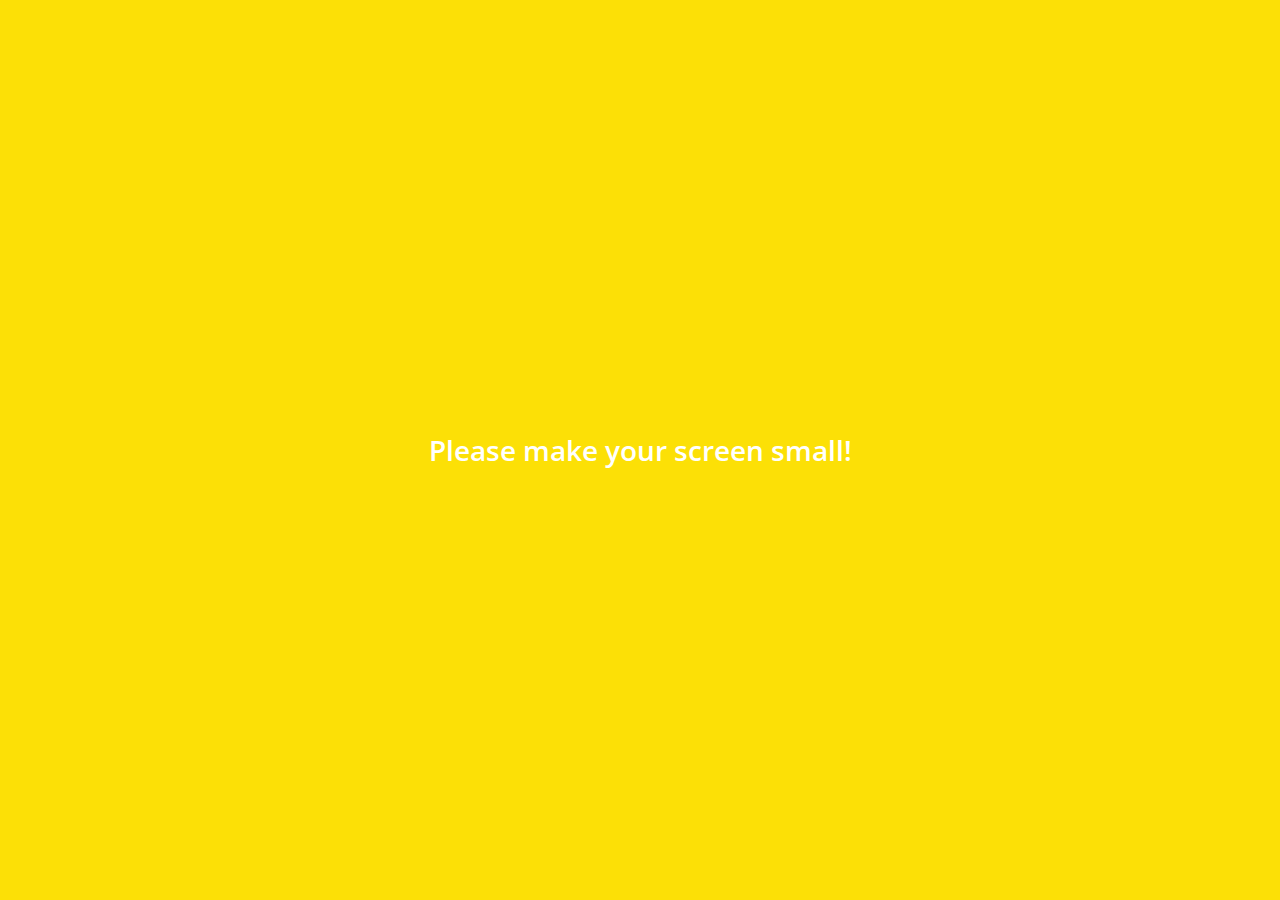
<file: index.html>
<!DOCTYPE html>
<html lang="en">
<head>
    <meta charset="UTF-8">
    <meta name="viewport" content="width=device-width, initial-scale=1.0">
    <meta http-equiv="X-UA-Compatible" content="ie=edge">
    <link
    rel="stylesheet"
    href="https://use.fontawesome.com/releases/v5.11.2/css/all.css"
    />
    <link rel="stylesheet" href="css/styles.css">
    <title>Chats | Kakao Clone</title>
</head>
<body>
    <div class="status-bar">
        <div class="status-bar__column">
            <span class="status-bar__clock">13:54</span>
        </div>
        <div class="status-bar__column">
            <i class="fas fa-clock"></i>
            <i class="fas fa-volume-mute"></i>
            <i class="fas fa-wifi"></i>
            <span class="status-bar__battery-level">100%</span>
            <i class="fas fa-battery-full"></i>
        </div>
    </div>
    <header class="header">
        <div class="header__header-column">
            <h1 class="header__title">Chats</h1>
        </div>
        <div class="header__header-column">
            <span class="header__icon">
                <i class="fas fa-search"></i>
            </span>
            <span class="header__icon">
                <i class="far fa-comment"></i>
            </span>
            <span class="header__icon">
                <i class="fas fa-cog"></i>
            </span>
        </div>
    </header>
    <main class="chats">
        <ul class="chats__list">
            <li class="chats__chat chat">
                <a href = "chat.html">
                    <div class="chats__chat friend friend__lg">
                        <div class="friend__column">
                            <img src="images/avatar.png" class="m-avatar friend__avatar">
                            <div class="friend__content">
                                <span class="friend__name">Dayoung</span>
                                <span class="friend__bottom-text">Halo Halo</span>
                            </div>
                        </div>
                        <div class="friend__column">
                            <span class="chat__timestamp">
                                March 8
                            </span>
                        </div>
                    </div>
                </a>
            </li>
        </ul>
    </main>
    <nav class="nav">
        <ul class="nav__list">
            <li class="nav__list-item">
                <a href="friends.html" class="nav__list-link">
                    <i class="far fa-user"></i>
                </a>
            </li>
            <li class="nav__list-item">
                <a href="index.html" class="nav__list-link">
                    <div class="nav__badge">8</div>
                    <i class="fas fa-comment"></i>
                </a>
            </li>
            <li class="nav__list-item">
                <a href="find.html" class="nav__list-link">
                    <i class="fas fa-search"></i>
                </a>
            </li>
            <li class="nav__list-item">
                <a href="more.html" class="nav__list-link">
                    <i class="fas fa-ellipsis-h"></i>
                </a>
            </li>
        </ul>
    </nav>
    <div class="bigScreen">
        <span class="bigScreen__text">Please make your screen small!</span>
    </div>
</body>
</html>
</file>
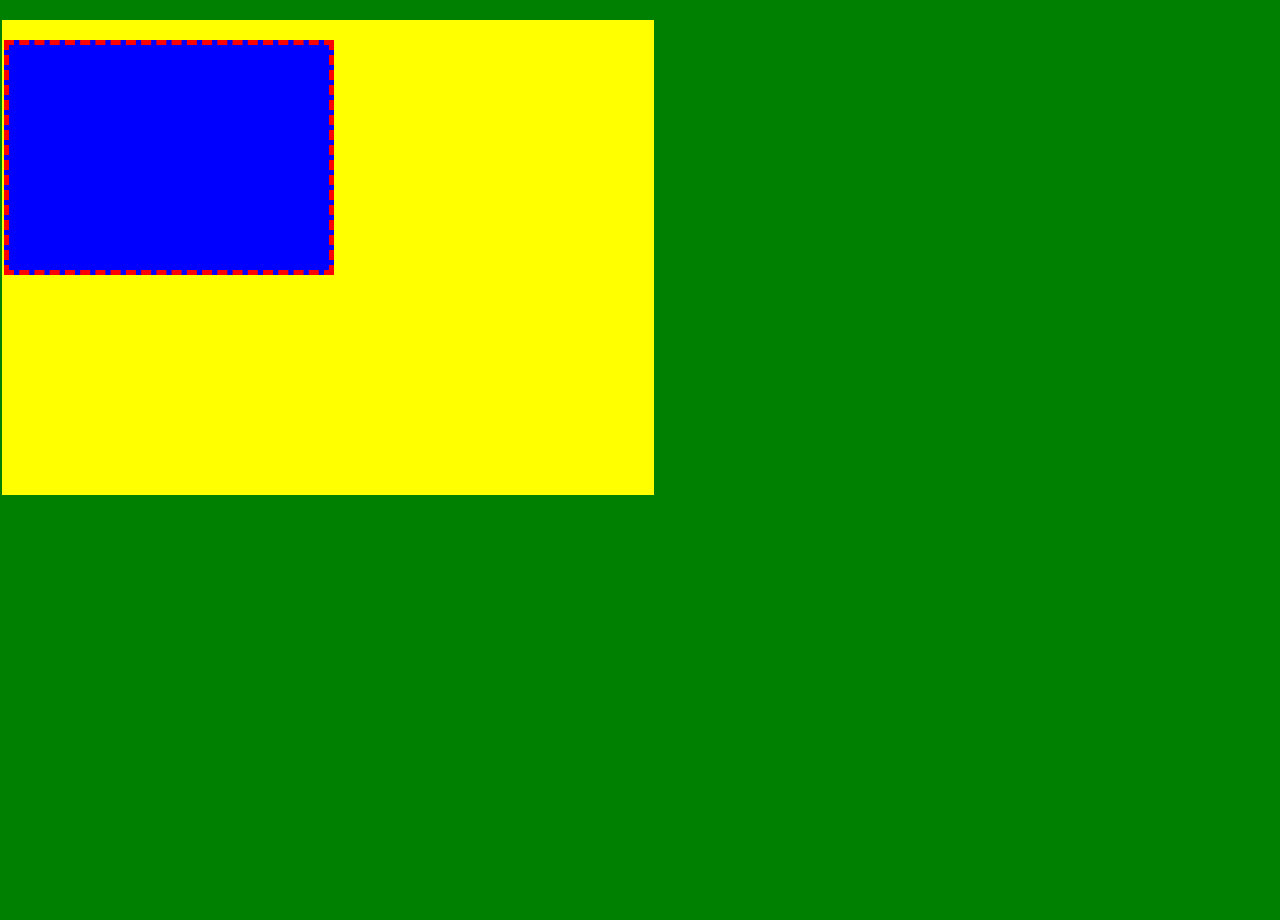
<file: css_basic/02-box-model/index.html>
<!DOCTYPE html>
<html lang="en">
<head>
  <meta charset="UTF-8">
  <meta name="viewport" content="width=device-width, initial-scale=1.0">
  <meta http-equiv="X-UA-Compatible" content="ie=edge">
  <title>Box Model</title>
  <style>
    body,html{
      padding: 0;
      margin: 0;
      background-color: green;
      height: 100%;
    }
    .box{
      background-color: yellow;
      width: 50%;
      height:50%;
      padding:30px; /* all sides */
      padding:30px 20px; /* top bottom | left right */
      padding:20px 10px 5px 2px; /* top | bottom | left | right */
      margin:30px; /* all sides */
      margin:30px 20px; /* top bottom | left right */
      margin:20px 10px 5px 2px; /* top | bottom | left | right */
    }
    .inside-box{
      background-color: blue;
      width:50%;
      height: 50%;
      border:5px dashed red; /* border-width | border-style | border-color */
    }
  </style>
</head>
<body>
    <div class="box">
      <div class="inside-box"></div>
    </div>
</body>
</html>
</file>
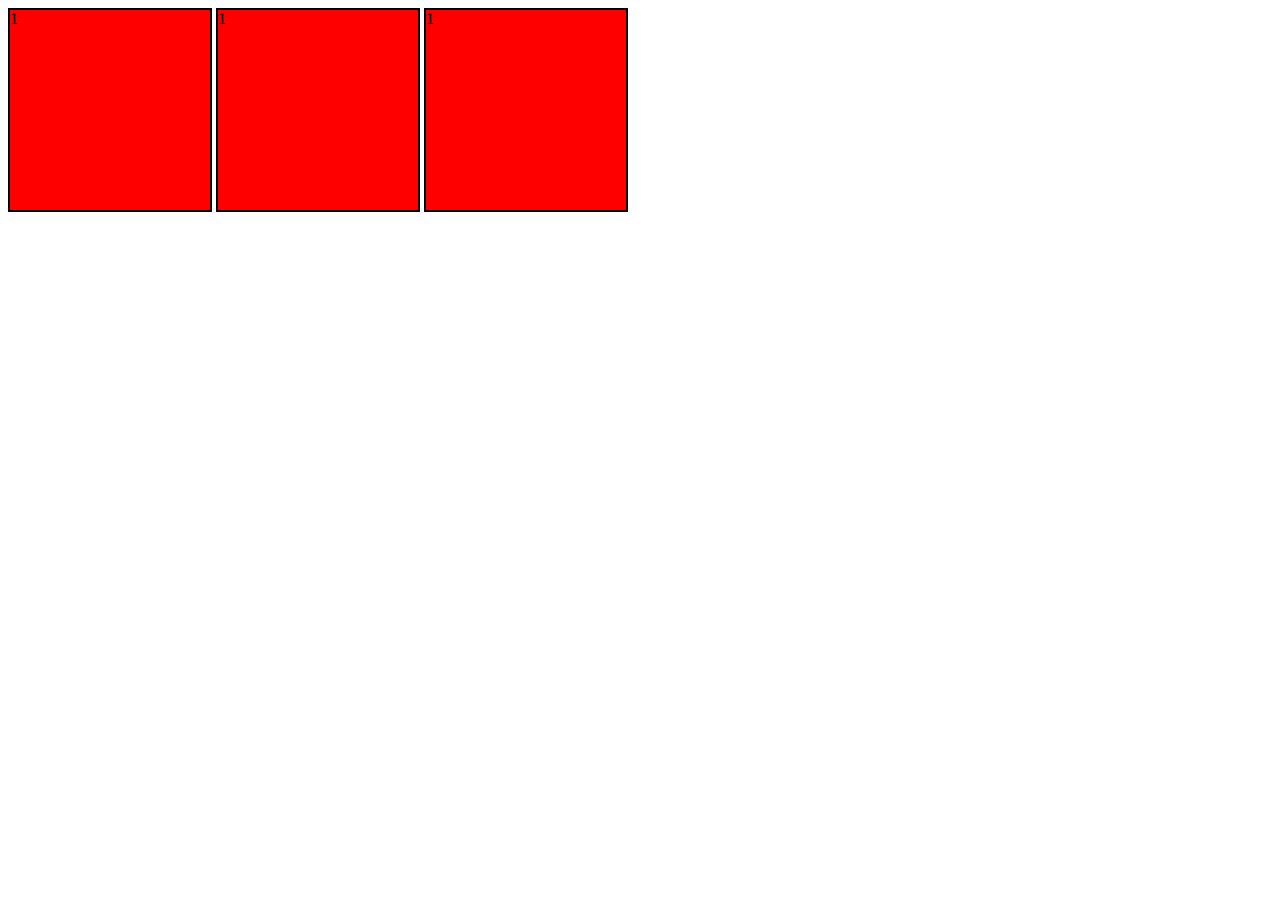
<file: css_basic/03-inline-block-inline-block/index.html>
<!DOCTYPE html>
<html lang="en">
<head>
  <meta charset="UTF-8">
  <meta name="viewport" content="width=device-width, initial-scale=1.0">
  <meta http-equiv="X-UA-Compatible" content="ie=edge">
  <title>Inline Example</title>
  <style>
  .box{
    background-color: red;
    width:200px;
    height:200px;
    border:2px solid black;
    display: inline-block; /* block or inline or inline-block */
  }
  </style>
</head>
<body>
  <span class="box">1</span>
  <span class="box">1</span>
  <span class="box">1</span>
</body>
</html>
</file>
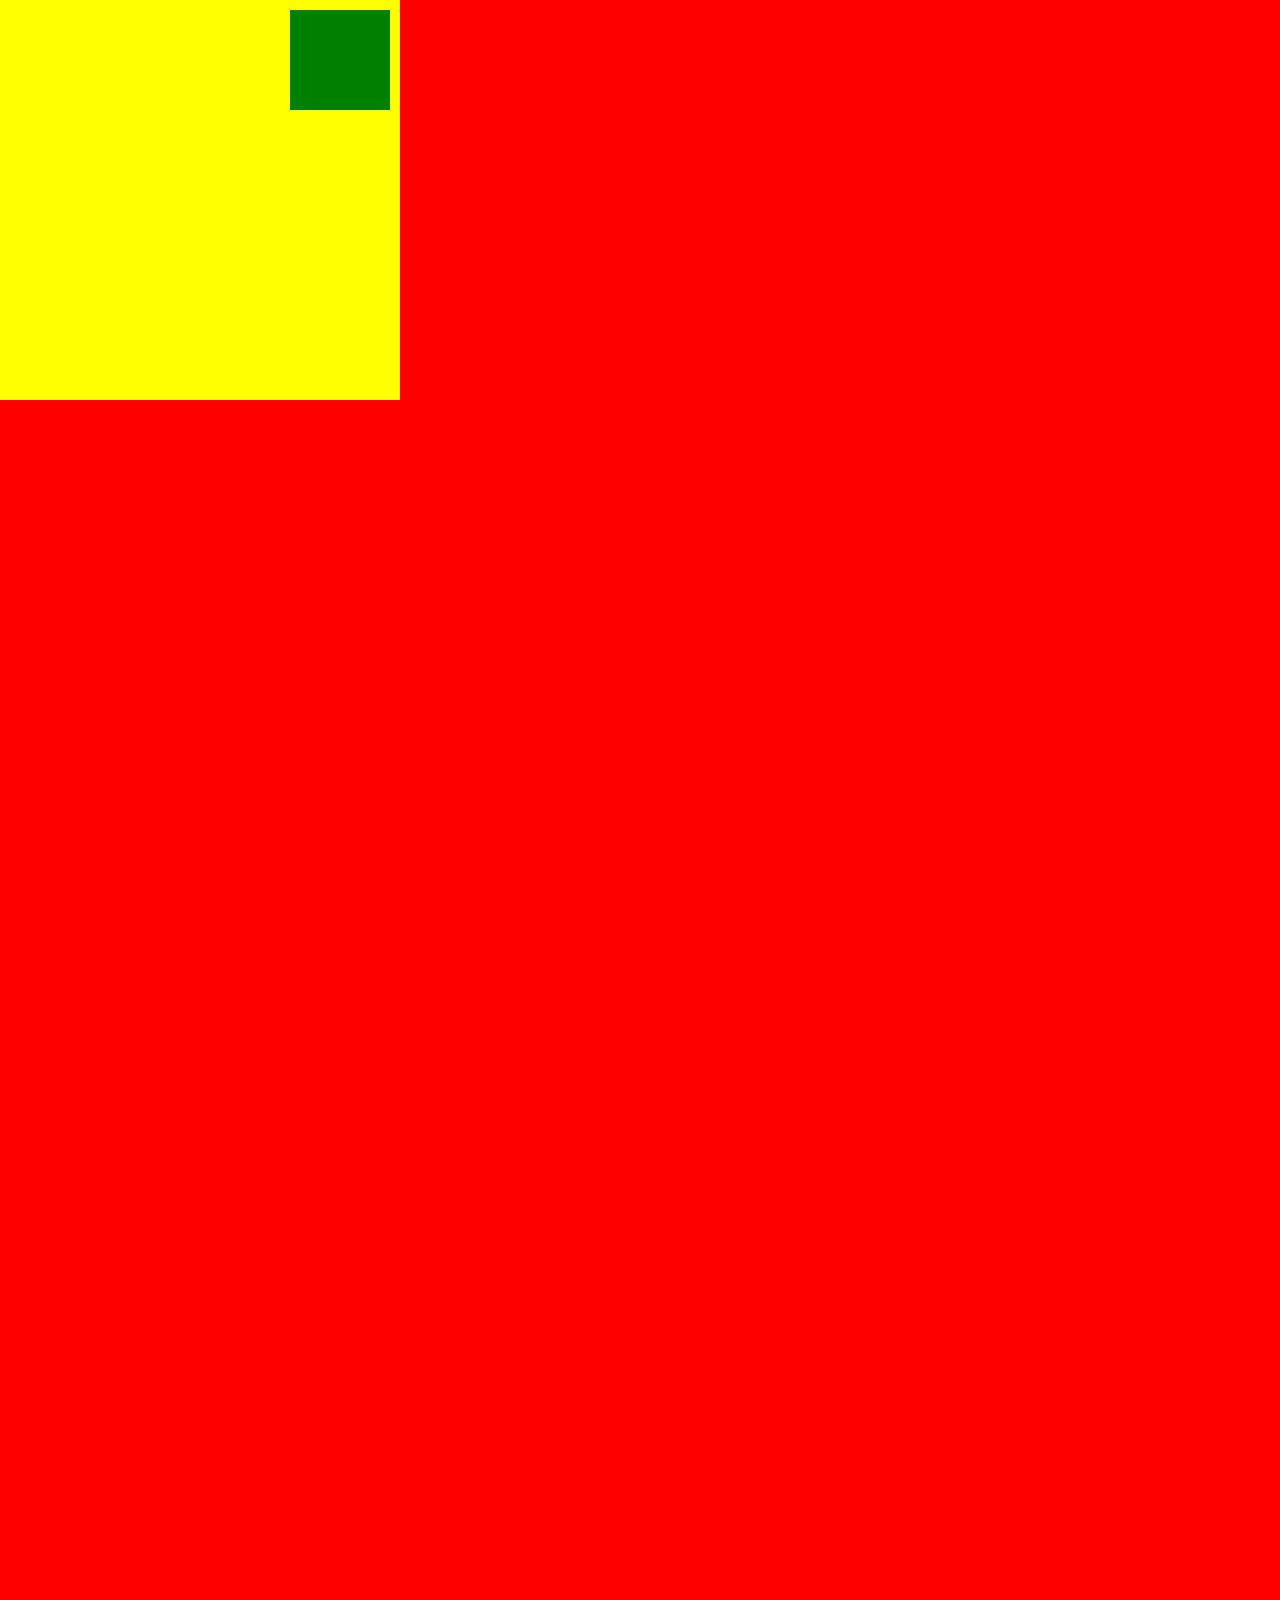
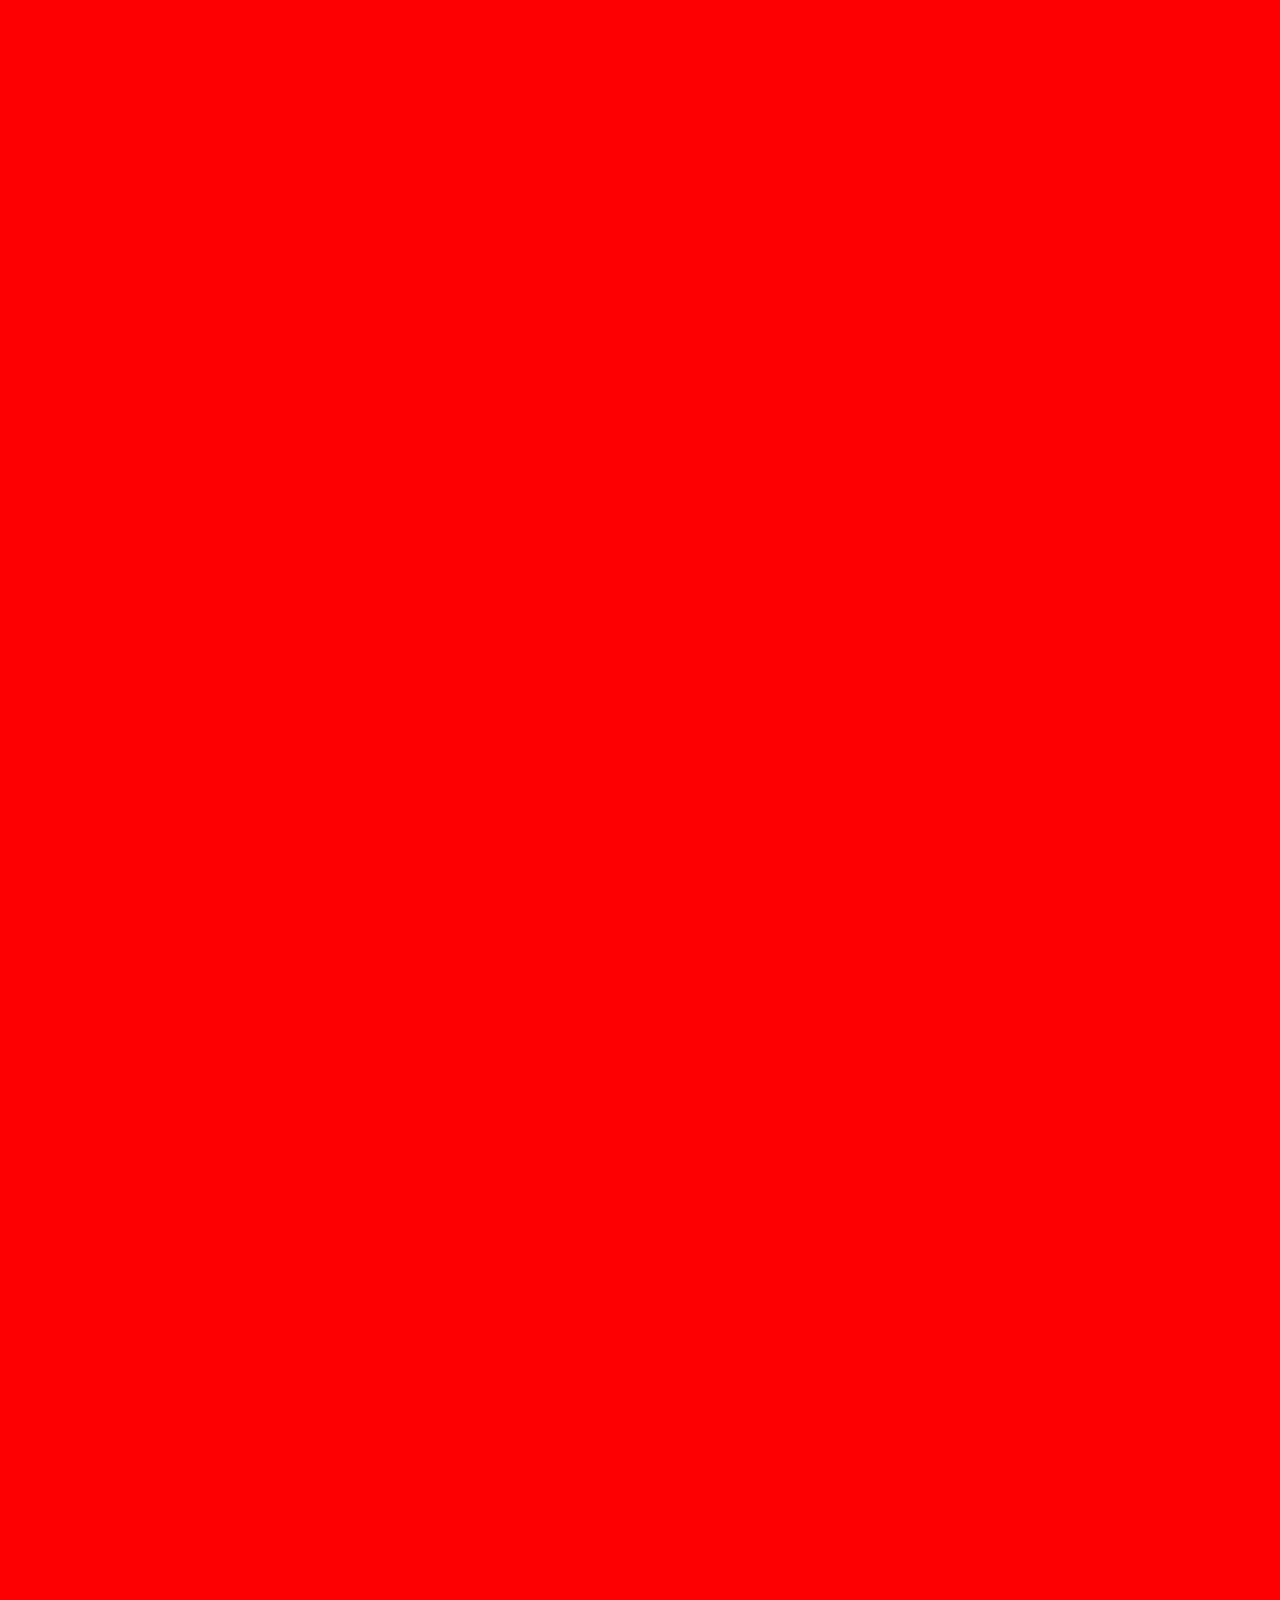
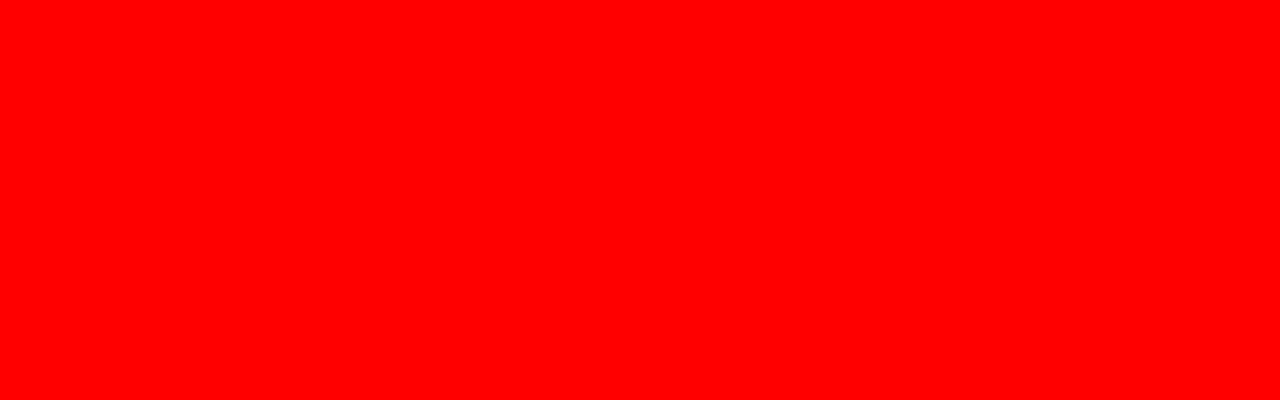
<file: css_basic/04-position/index.html>
<!DOCTYPE html>
<html lang="en">
<head>
  <meta charset="UTF-8">
  <meta name="viewport" content="width=device-width, initial-scale=1.0">
  <meta http-equiv="X-UA-Compatible" content="ie=edge">
  <title>Position</title>
  <style>
    body,html{
      height: 100%;
      margin:0;
      padding:0;
    }
    body{
      height: 400%;
      background-color: red;
    }
    /* Position Fixed

    #boxOne{
      height:300px;
      width:300px;
      background-color: yellow;
      position:static;
    }
    #boxTwo{
      height:300px;
      width:100%;
      background-color: green;
      position:fixed;
      bottom:30%;
      left:0;
    }*/
    /* Absolute */
    .abs-box{
      width:400px;
      height: 400px;
      background-color: yellow;
      position: relative; /* Remember to put relative here or the child will go to the body*/
    }
    .abs-child{
      width:100px;
      height: 100px;
      background-color: green;
      position: absolute;
      right:10px;
      top:10px;
    }
  </style>
</head>
<body>
  <div class="abs-box">
    <div class="abs-child"></div>
  </div>
  <!-- Position Fixed
  <div id="boxOne">
    <div class="box-child"></div>
  </div>
  <div id="boxTwo">
    <div class="box-child"></div>
  </div> -->
</body>
</html>
</file>
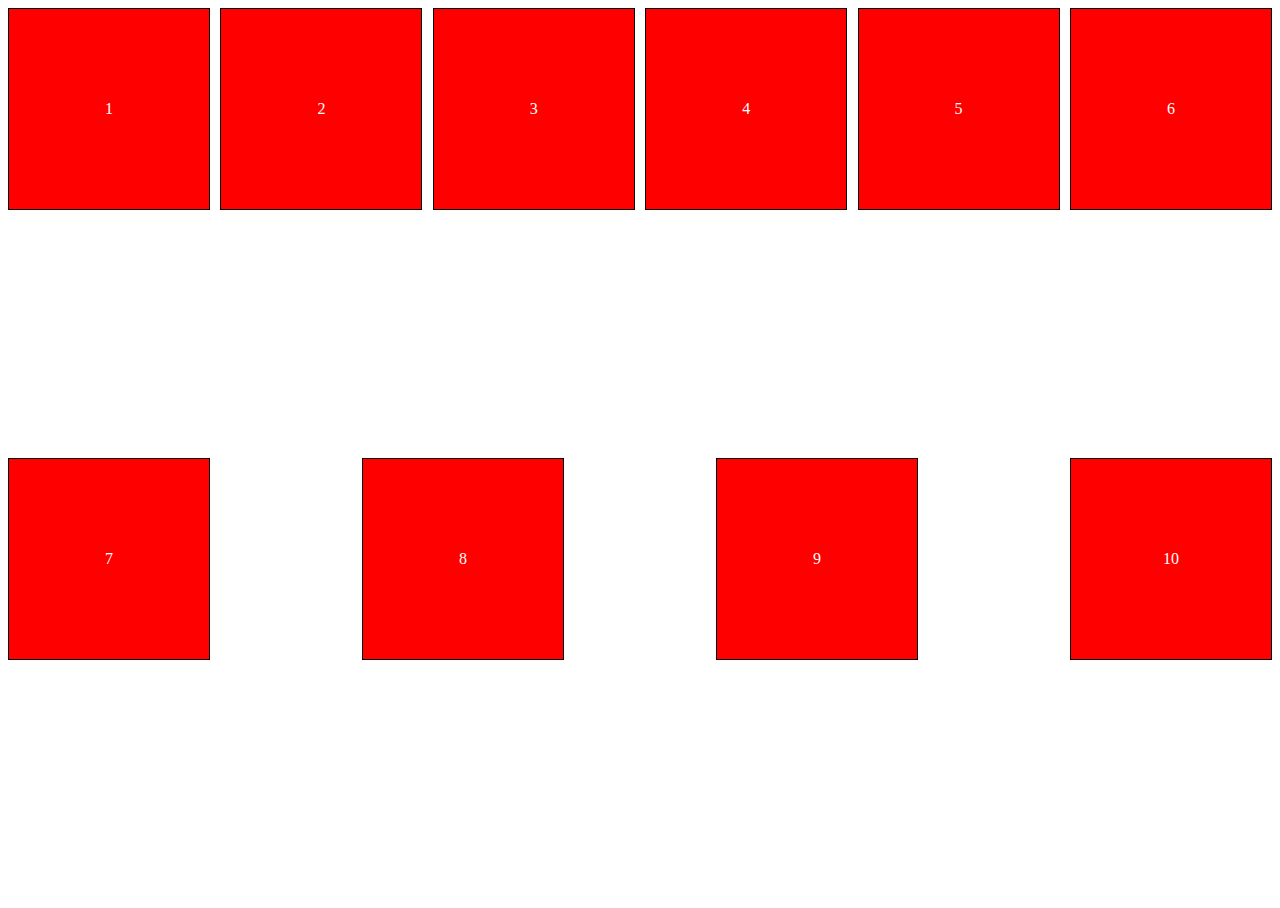
<file: css_basic/05-flex/index.html>
<!DOCTYPE html>
<html lang="en">
<head>
  <meta charset="UTF-8">
  <meta name="viewport" content="width=device-width, initial-scale=1.0">
  <meta http-equiv="X-UA-Compatible" content="ie=edge">
  <title>Flex</title>
  <style>
  html,body{
    height: 100%;
  }
  .father{
    display: flex;
    justify-content: space-between; /*horizontal*/
    align-items: flex-start; /*vertical*/
    flex-direction: row; /* if this change -> justify-content & align-items change */
    height: 100%;
    flex-wrap:wrap; /* keep width */
  }
  .box{
    background-color: red;
    width: 200px;
    height: 200px;
    border:1px solid black;
    display: flex;
    justify-content: center;
    align-items: center;
    color:white;
  }
  </style>
</head>
<body>
  <div class="father">
    <div class="box">1</div>
    <div class="box">2</div>
    <div class="box">3</div>
    <div class="box">4</div>
    <div class="box">5</div>
    <div class="box">6</div>
    <div class="box">7</div>
    <div class="box">8</div>
    <div class="box">9</div>
    <div class="box">10</div>
  </div>
</body>
</html>
</file>
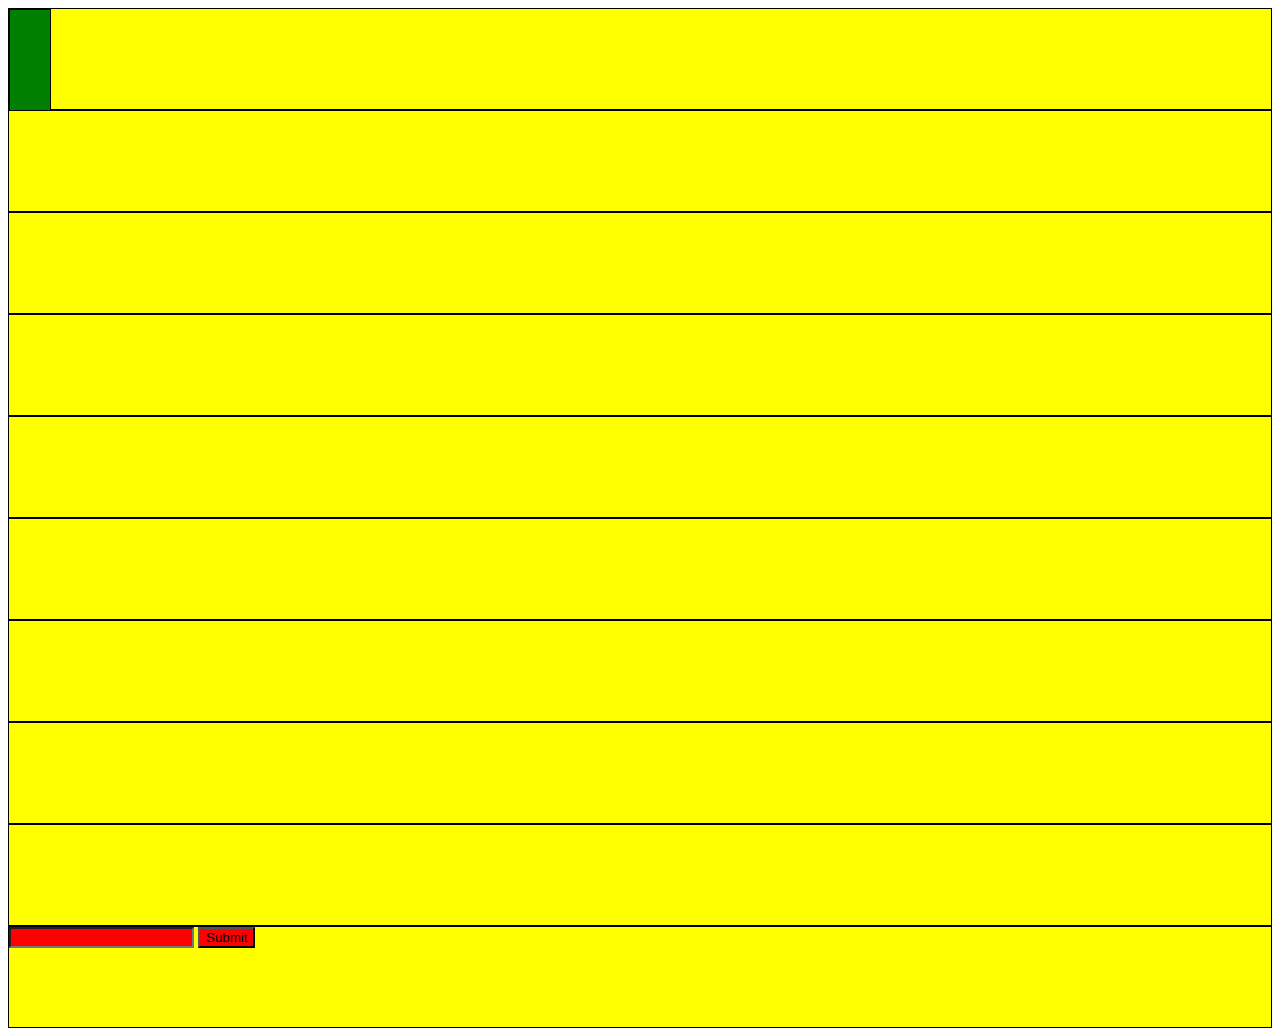
<file: css_basic/06-selectors/index.html>
<!DOCTYPE html>
<html lang="en">
<head>
  <meta charset="UTF-8">
  <meta name="viewport" content="width=device-width, initial-scale=1.0">
  <meta http-equiv="X-UA-Compatible" content="ie=edge">
  <title>Selectors and Pseudo Selectors</title>
  <style>
  input[required="required"]{
    background-color: red;
  }
  .box:nth-child(3n+2){
    background-color: pink;
  }
  .container > .box{ /* only direct child cf. +*/
    background-color: yellow;
  }
  .box{
    border:1px solid yellow;
  }
  .box{
    background-color: green;
    display: block;
    height: 100px;
    border:1px solid black;
  }
  .child{
    width: 40px;
  }
  </style>
</head>
<body>
<div class="container">
  <div class="box">
    <div class="box child"></div>
  </div>
  <div class="box"></div>
  <div class="box"></div>
  <div class="box"></div>
  <div class="box"></div>
  <div class="box"></div>
  <div class="box"></div>
  <div class="box"></div>
  <div class="box"></div>
  <div class="box">
    <input type="password" required="required" />
    <input type="submit" required="required" />
  </div>
</div>
</body>
</html>
</file>
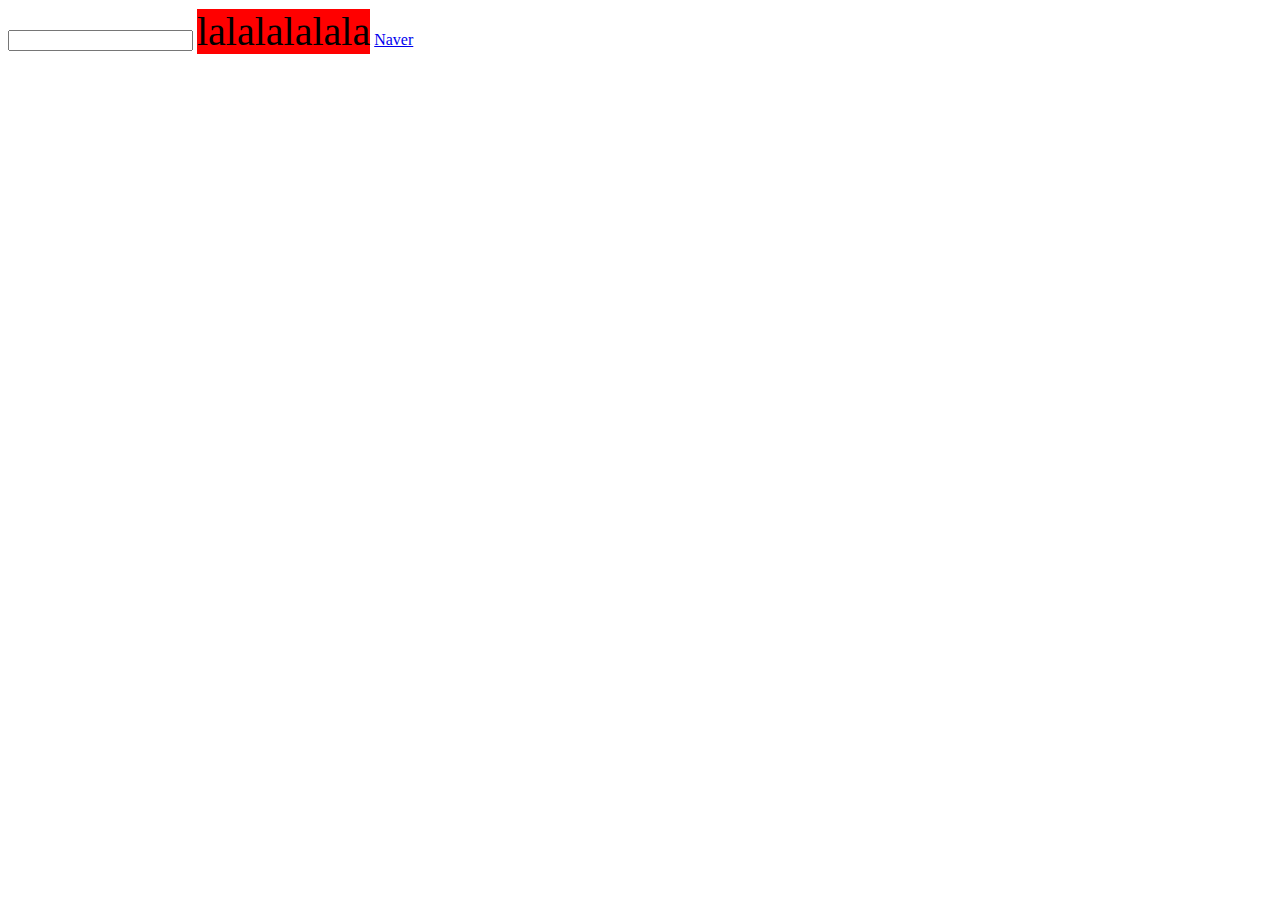
<file: css_basic/08-css-state/index.html>
<!DOCTYPE html>
<html lang="en">
<head>
  <meta charset="UTF-8">
  <meta name="viewport" content="width=device-width, initial-scale=1.0">
  <meta http-equiv="X-UA-Compatible" content="ie=edge">
  <title>CSS States</title>
  <style>
  .box{
    background-color: red;
    font-size: 40px;
  }
  .box:hover{ /* mouse on it */
    background-color: pink;
  }
  .box:active{ /* when click it */
    background-color: green;
  }
  input:focus{  /* click once */
    background-color:blue;
  }
  a:visited{ /* visited link */
    color: yellow;
  }
  </style>
</head>
<body>
  <input type="text">
  <span class="box">lalalalalala</span>
  <a href="http://kakao.com">Naver</a>
</body>
</html>
</file>
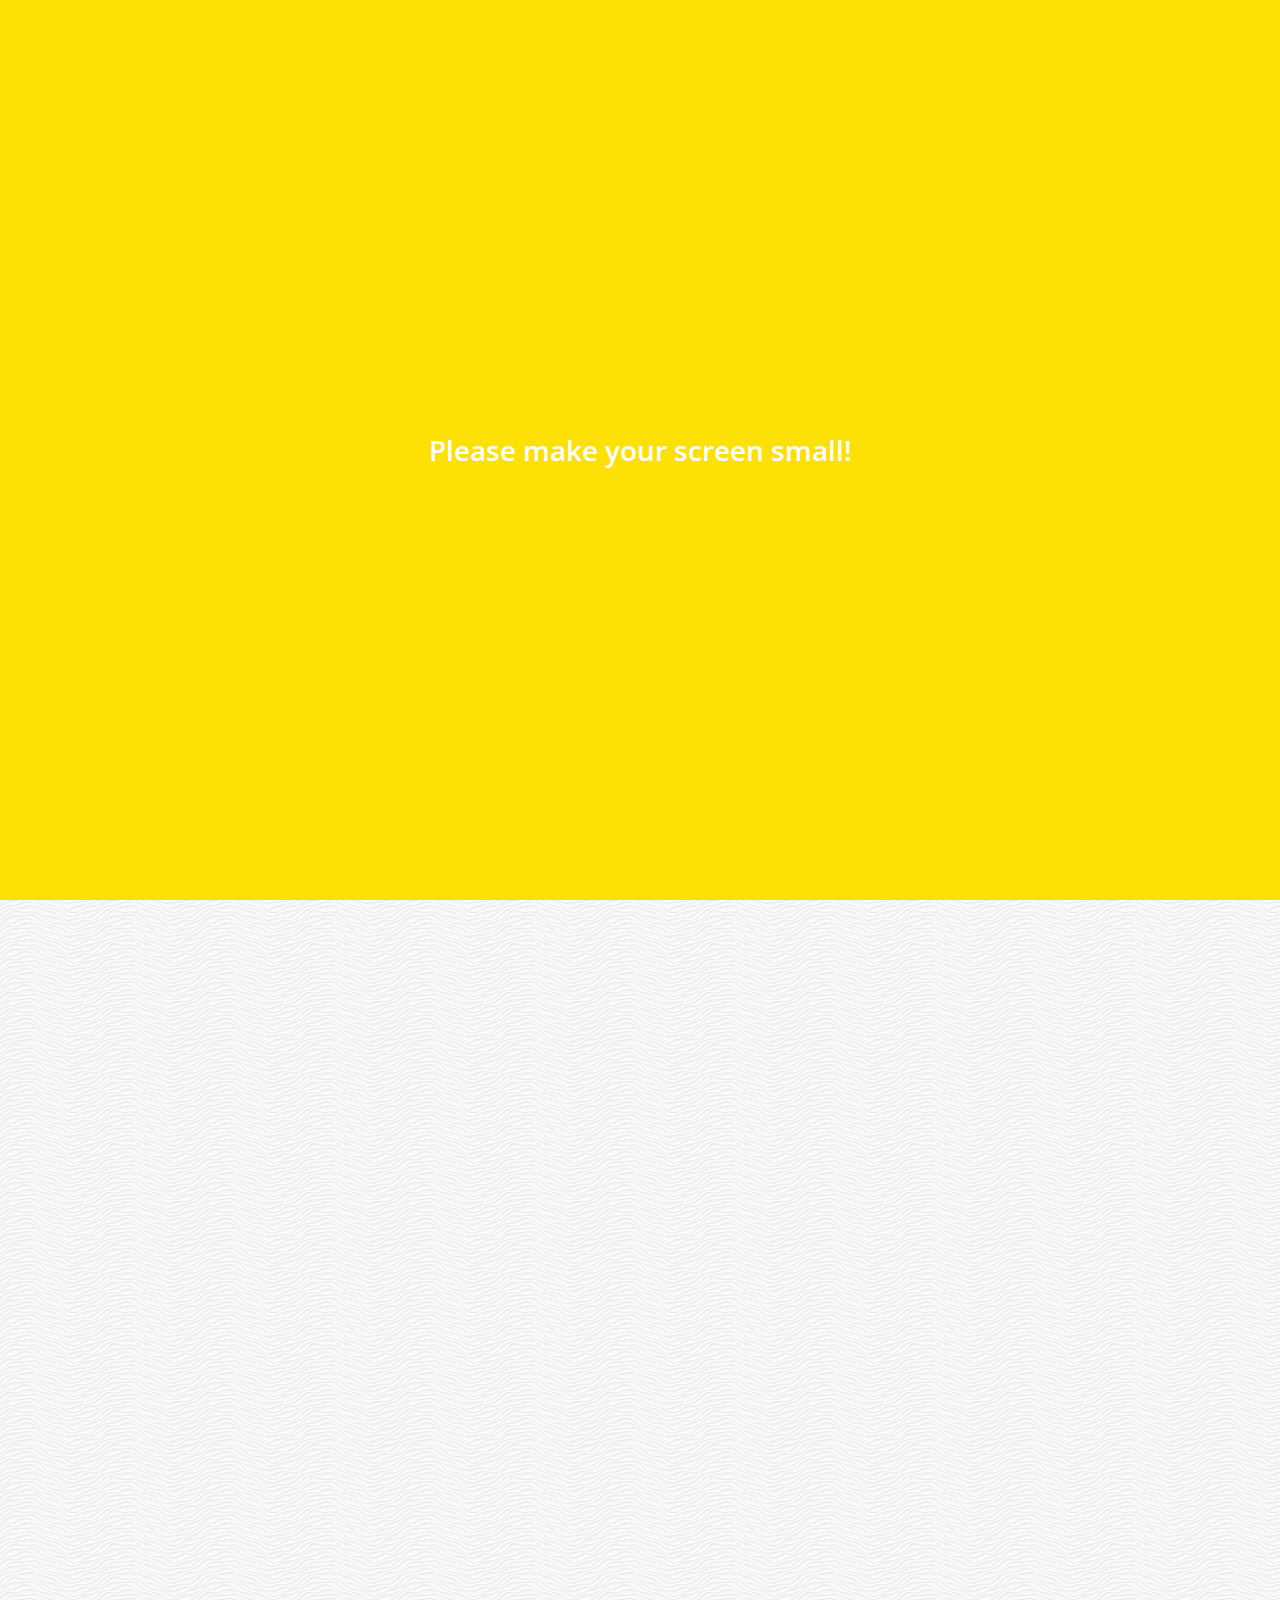
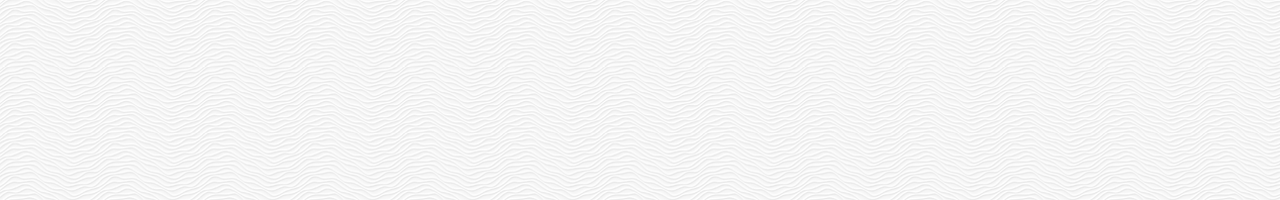
<file: chat.html>
<!DOCTYPE html>
<html lang="en">
<head>
    <meta charset="UTF-8">
    <meta name="viewport" content="width=device-width, initial-scale=1.0">
    <meta http-equiv="X-UA-Compatible" content="ie=edge">
    <link
    rel="stylesheet"
    href="https://use.fontawesome.com/releases/v5.11.2/css/all.css"
    />
    <link rel="stylesheet" href="css/styles.css">
    <title>Chat | Kakao Clone</title>
</head>
<body class="chats-body">
    <div class="header-wrapper">
        <div class="status-bar">
            <div class="status-bar__column">
                <span class="status-bar__clock">13:54</span>
            </div>
            <div class="status-bar__column">
                <i class="fas fa-clock"></i>
                <i class="fas fa-volume-mute"></i>
                <i class="fas fa-wifi"></i>
                <span class="status-bar__battery-level">100%</span>
                <i class="fas fa-battery-full"></i>
            </div>
        </div>
        <header class="header">
            <div class="header__header-column">
                <a href = "index.html" class="header__back-btn">
                    <i class="fas fa-arrow-left fa"></i>
                </a>
                <h1 class="header__title">Dayoung</h1>
            </div>
            <div class="header__header-column">
                <span class="header__icon">
                    <i class="fas fa-search"></i>
                </span>
                <span class="header__icon">
                    <i class="fas fa-bars"></i>
                </span>
            </div>
        </header>
    </div>
    <main class="chat-screen">
        <ul class="chat__messages">
            <span class="chat__timestamp">Friday, January 11, 2019</span>
            <li class="incoming-message message">
                <img src="images/avatar.png"class="g-avatar message__avatar">
                <div class="message__content">
                    <span class="message__bubble">Hello</span>
                    <span class="message__author">DaYoung</span>
                </div>
            </li>
            <li class="sent-message message">
                <span class="message__timestamp"></span>
                <div class="message__content">
                    <span class="message__bubble">Hi</span>
                </div>
            </li>
            <li class="incoming-message message">
                <img src="images/avatar.png"class="g-avatar message__avatar">
                <div class="message__content">
                    <span class="message__bubble">Let's meet</span>
                    <span class="message__author">DaYoung</span>
                </div>
            </li>
            <li class="sent-message message">
                <span class="message__timestamp"></span>
                <div class="message__content">
                    <span class="message__bubble">Halo Halo</span>
                </div>
            </li>
        </ul>
    </main>
    <div class="chat__write-container">
        <input class="chat__write" type="text" placeholder="Send message" class="chat__write-input">
        <div class="chat__icon-left chat__icon">
            <i class="far fa-plus-square"></i>
        </div>
        <div class="chat__icon-right chat__icon"> 
            <span class="chat__write-icon">
                <i class="far fa-smile-wink"></i>
            </span>
            <span class="chat__write-icon">
                <i class="fas fa-microphone"></i>
            </span>
        </div>
    </div>
    <div class="bigScreen">
        <span class="bigScreen__text">Please make your screen small!</span>
    </div>
</body>
</html>
</file>
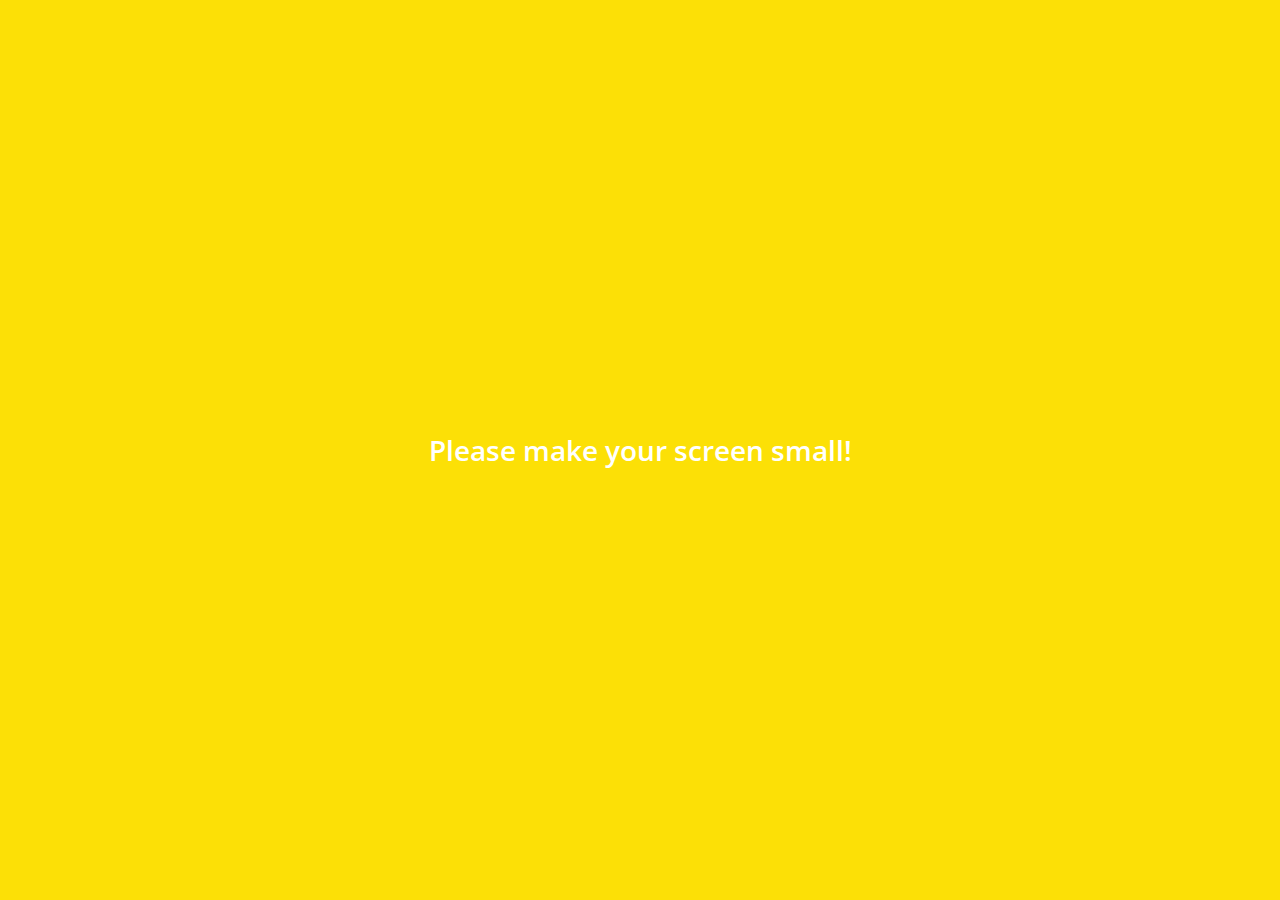
<file: find.html>
<!DOCTYPE html>
<html lang="en">
<head>
    <meta charset="UTF-8">
    <meta name="viewport" content="width=device-width, initial-scale=1.0">
    <meta http-equiv="X-UA-Compatible" content="ie=edge">
    <link
    rel="stylesheet"
    href="https://use.fontawesome.com/releases/v5.11.2/css/all.css"
    />
    <link rel="stylesheet" href="css/styles.css">
    <title>Finds | Kakao Clone</title>
</head>
<body>
    <div class="status-bar">
        <div class="status-bar__column">
            <span class="status-bar__clock">13:54</span>
        </div>
        <div class="status-bar__column">
            <i class="fas fa-clock"></i>
            <i class="fas fa-volume-mute"></i>
            <i class="fas fa-wifi"></i>
            <span class="status-bar__battery-level">100%</span>
            <i class="fas fa-battery-full"></i>
        </div>
    </div>
    <header class="header">
        <div class="header__header-column">
            <h1 class="header__title">Finds</h1>
        </div>
        <div class="header__header-column">
            <span class="header__icon"></span>
                <i class="fas fa-search"></i>
            <span class="header__icon"></span>
                <i class="fas fa-cog"></i>
        </div>
    </header>
    <main class="find">
        <header class="find__header">
            <ul class="find__header-list">
                <li class="find__header-btn header-btn">
                    <span class="header-btn__icon">
                        <i class="fas fa-qrcode fa-2x"></i>
                    </span>
                    <span class="header-btn__title">
                        QR Code
                    </span>
                </li>
                <li class="find__header-btn header-btn">
                        <span class="header-btn__icon">
                            <i class="fas fa-user-plus fa-2x"></i>
                        </span>
                        <span class="header-btn__title">
                            Add by Contacts
                        </span>
                </li>
                <li class="find__header-btn header-btn">
                        <span class="header-btn__icon">
                            <i class="fas fa-passport fa-2x"></i>
                        </span>
                        <span class="header-btn__title">
                            Add by ID
                        </span>
                </li>
                <li class="find__header-btn header-btn">
                        <span class="header-btn__icon">
                            <i class="far fa-envelope fa-2x"></i>
                        </span>
                        <span class="header-btn__title">
                            Invite
                        </span>
                </li>
            </ul>
        </header>
        <ul class="find__recommended">
            <h5 class="find__title">Recommended Friends</h5>
            <li class="find__friend friend">
                    <div class="friend__column">
                        <img src="images/avatar.png" class="friend__avatar">
                        <div class="friend__content">
                            <span class="friend__name">Jeongwon Kim</span>
                        </div>
                    </div>
                    <div class="friend__column">
                        <div class="friend__add-btn">
                            <i class="fas fa-user-plus"></i>
                        </div>
                    </div>
                </li>
        </ul>
    </main>
    <nav class="nav">
        <ul class="nav__list">
            <li class="nav__list-item">
                <a href="friends.html" class="nav__list-link">
                    <i class="far fa-user"></i>
                </a>
            </li>
            <li class="nav__list-item">
                <a href="index.html" class="nav__list-link">
                    <i class="far fa-comment"></i>
                </a>
            </li>
            <li class="nav__list-item">
                <a href="find.html" class="nav__list-link">
                    <i class="fas fa-search"></i>
                </a>
            </li>
            <li class="nav__list-item">
                <a href="more.html" class="nav__list-link">
                    <i class="fas fa-ellipsis-h"></i>
                </a>
            </li>
        </ul>
    </nav>
    <div class="bigScreen">
        <span class="bigScreen__text">Please make your screen small!</span>
    </div>
</body>
</html>
</file>
<file: css/styles.css>
@import "reset.css";
@import url('https://fonts.googleapis.com/css?family=Open+Sans:300:400,600&display=swap');
@import "status-bar.css";
@import "header.css";
@import "nav-bar.css";
@import "friend.css";
@import "friends.css";
@import "find.css";
@import "more.css";
@import "settings.css";
@import "chat.css";
@import "mobile.css";

*{
    box-sizing: border-box
}

body {
    background-color: white;
    padding:10px 20px;
    color: #020202;
    font-family: "Open Sans", -apple-system, BlinkMacSystemFont, 'Segoe UI', Roboto, Oxygen, Ubuntu, Cantarell, 'Open Sans', 'Helvetica Neue', sans-serif;
}

a {
    color:inherit;
    text-decoration: none;
}

@keyframes fadeIn {
    from{
        opacity:0;
        transform: translateY(20px);
    }
    to{
        opacity: 1;
        transform: none;
    }
}
main {
    animation: fadeIn .5s ease-in-out;
}
</file>
